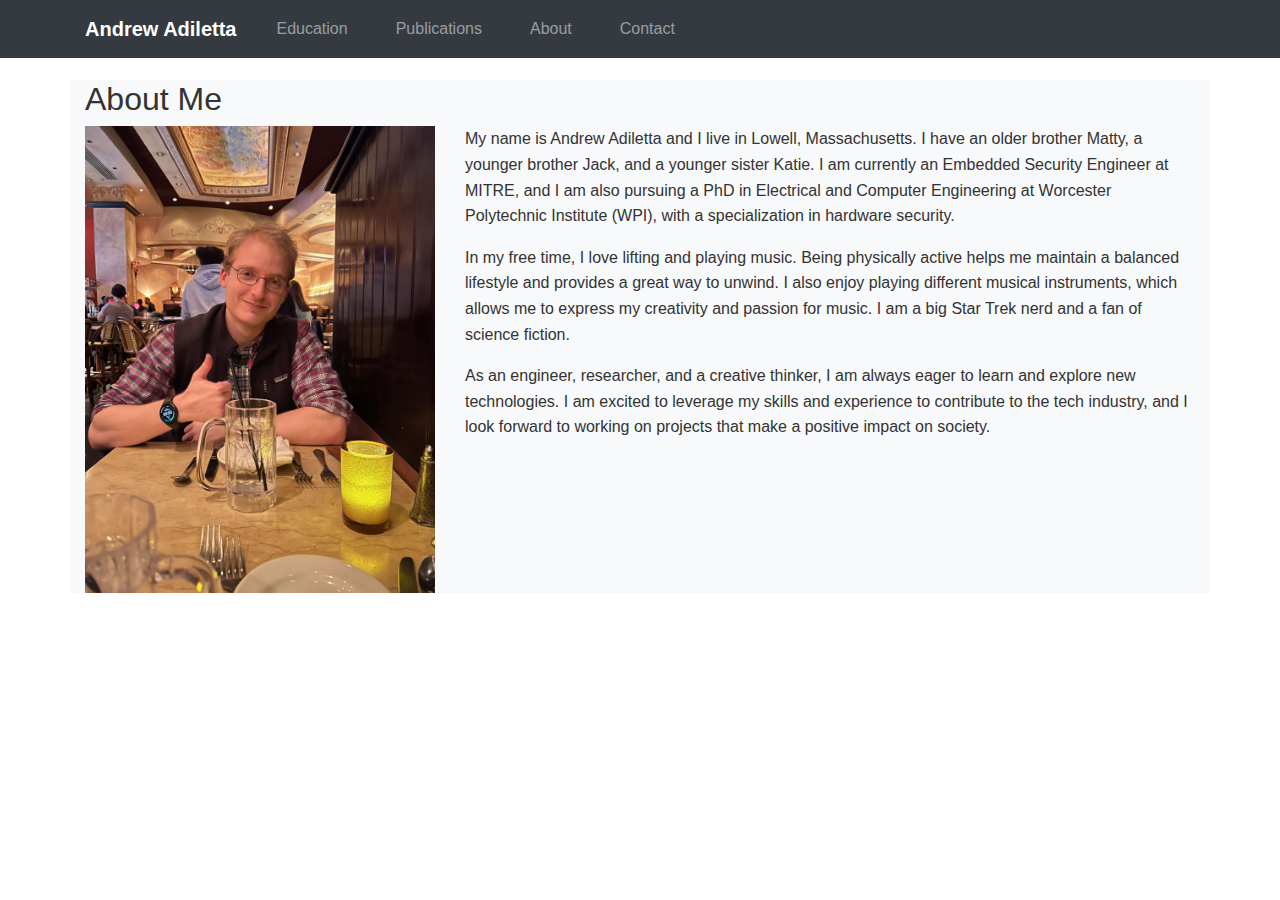
<file: about.html>
<!DOCTYPE html>
<html lang="en">
    <head>
      
<!-- Google tag (gtag.js) -->
<script async src="https://www.googletagmanager.com/gtag/js?id=G-G480CX7NN9"></script>
<script>
  window.dataLayer = window.dataLayer || [];
  function gtag(){dataLayer.push(arguments);}
  gtag('js', new Date());

  gtag('config', 'G-G480CX7NN9');
</script>

        <meta charset="UTF-8">
        <meta name="viewport" content="width=device-width, initial-scale=1.0">
        <title>Andrew Adiletta | Portfolio</title>
        <link rel="stylesheet" href="https://cdn.jsdelivr.net/npm/bootstrap@4.3.1/dist/css/bootstrap.min.css" integrity="sha384-ggOyR0iXCbMQv3Xipma34MD+dH/1fQ784/j6cY/iJTQUOhcWr7x9JvoRxT2MZw1T" crossorigin="anonymous">  <link rel="stylesheet" href="styles.css">
      </head>
      <body>
        <header  class="header-content">
          <script src="taskbar.js" type="text/javascript" defer></script>
        </header>

  <main>
    <section class="container bg-light">
        <h2>About Me</h2>
        <!-- Create a row with two columns: one for the image and one for the paragraph -->
        <div class="row">
            <!-- Column for the image -->
            <div class="col-md-4">
                <img src="andrew_vest.jpg" alt="Andrew Adiletta" class="img-fluid">
            </div>
            <!-- Column for the paragraph -->
            <div class="col-md-8">
                <p>My name is Andrew Adiletta and I live in Lowell, Massachusetts. I have an older brother Matty, a younger brother Jack, and a younger sister Katie. I am currently an Embedded Security Engineer at MITRE, and I am also pursuing a PhD in Electrical and Computer Engineering at Worcester Polytechnic Institute (WPI), with a specialization in hardware security. </p>

      <p>In my free time, I love lifting and playing music. Being physically active helps me maintain a balanced lifestyle and provides a great way to unwind. I also enjoy playing different musical instruments, which allows me to express my creativity and passion for music. I am a big Star Trek nerd and a fan of science fiction.</p>

      <p>As an engineer, researcher, and a creative thinker, I am always eager to learn and explore new technologies. I am excited to leverage my skills and experience to contribute to the tech industry, and I look forward to working on projects that make a positive impact on society.</p>
            </div>
        </div>
     
     
    </section>
  </main>

  <script src="https://code.jquery.com/jquery-3.3.1.slim.min.js" integrity="sha384-q8i/X+965DzO0rT7abK41JStQIAqVgRVzpbzo5smXKp4YfRvH+8abtTE1Pi6jizo" crossorigin="anonymous"></script>
<script src="https://cdn.jsdelivr.net/npm/popper.js@1.14.7/dist/umd/popper.min.js" integrity="sha384-UO2eT0CpHqdSJQ6hJty5KVphtPhzWj9WO1clHTMGa3JDZwrnQq4sF86dIHNDz0W1" crossorigin="anonymous"></script>
<script src="https://cdn.jsdelivr.net/npm/bootstrap@4.3.1/dist/js/bootstrap.min.js" integrity="sha384-JjSmVgyd0p3pXB1rRibZUAYoIIy6OrQ6VrjIEaFf/nJGzIxFDsf4x0xIM+B07jRM" crossorigin="anonymous"></script>
</file>
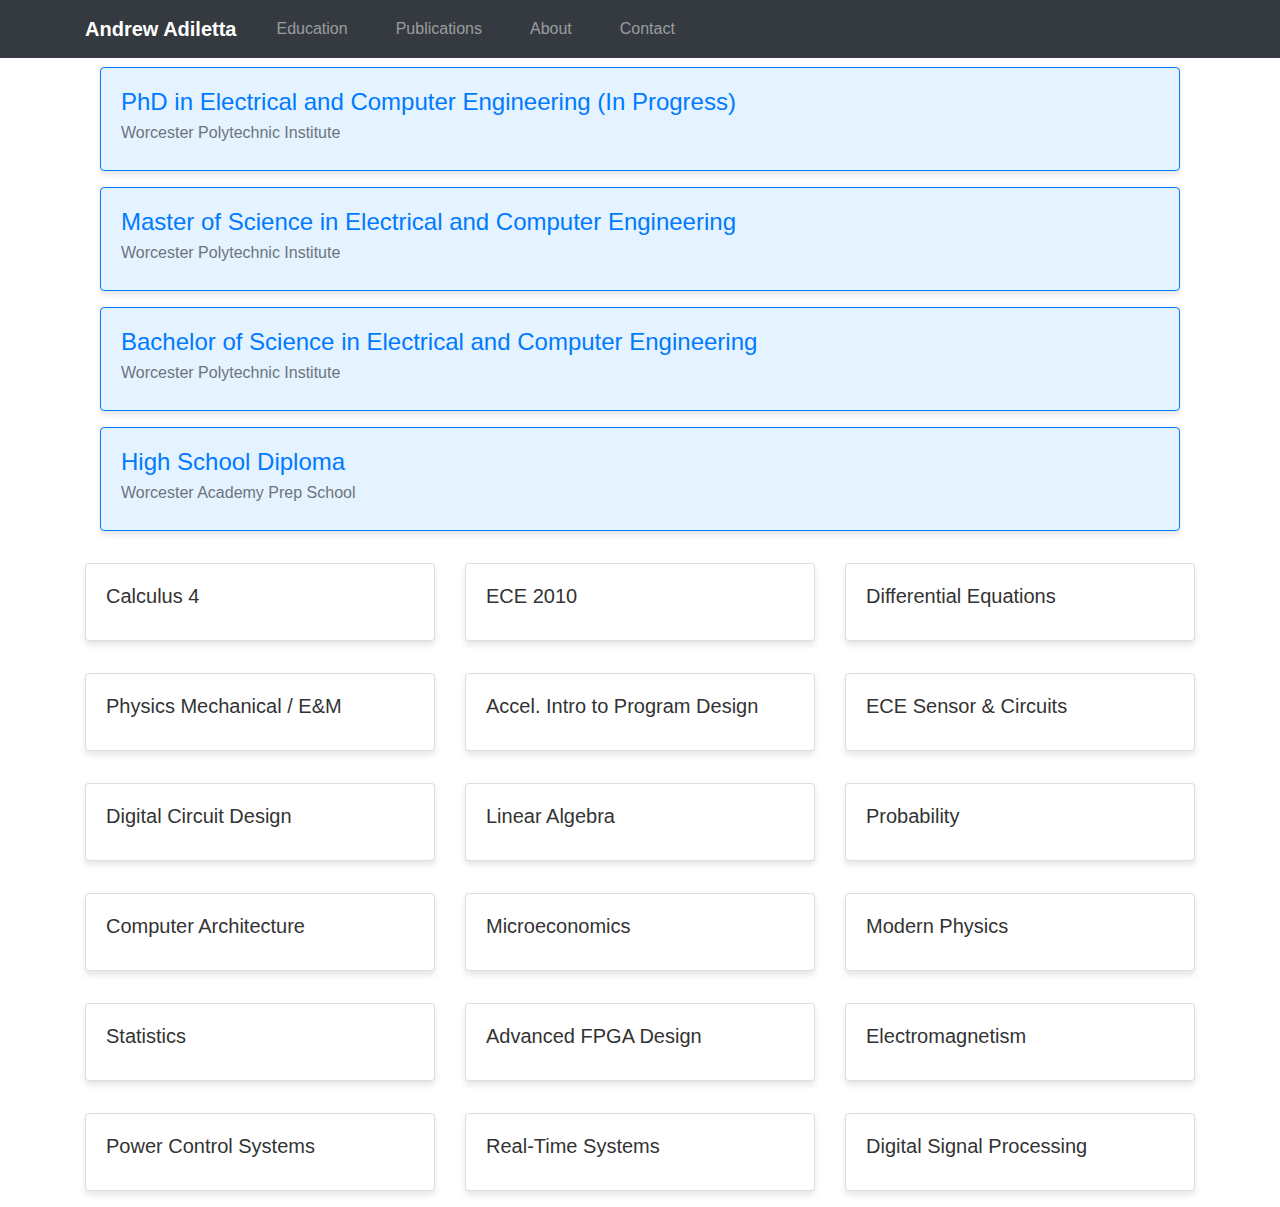
<file: education.html>
<!DOCTYPE html>




<html lang="en">
  <head>
    
<!-- Google tag (gtag.js) -->
<script async src="https://www.googletagmanager.com/gtag/js?id=G-G480CX7NN9"></script>
<script>
  window.dataLayer = window.dataLayer || [];
  function gtag(){dataLayer.push(arguments);}
  gtag('js', new Date());

  gtag('config', 'G-G480CX7NN9');
</script>

    <meta charset="UTF-8">
    <meta name="viewport" content="width=device-width, initial-scale=1.0">
    <title>Andrew Adiletta | Portfolio</title>
    <link rel="stylesheet" href="https://cdn.jsdelivr.net/npm/bootstrap@4.3.1/dist/css/bootstrap.min.css" integrity="sha384-ggOyR0iXCbMQv3Xipma34MD+dH/1fQ784/j6cY/iJTQUOhcWr7x9JvoRxT2MZw1T" crossorigin="anonymous">  <link rel="stylesheet" href="styles.css">
  </head>
  

  <body>
    <header>
      <script src="taskbar.js" type="text/javascript" defer></script>
    </header>
    <!-- Add your navbar code here -->
  </header>
  <br>
  <br>

    <main class="container">

        <div class="col-12 my-3">
          
          <div class="card custom-card large-card">
            <div class="card-body">
              <h4 class="card-title">PhD in Electrical and Computer Engineering (In Progress)</h4>
              <h6 class="card-subtitle mb-2 text-muted">Worcester Polytechnic Institute</h6>
              <p class="card-text">Specialization in hardware security with a  focus on fault injection, side channel analysis, and AI hardware security. GPA: 4.0/4.0, Expected Completion Date: Dec. 2025</p>
            </div>
          </div>
        </div>
        <div class="col-12 my-3">
            <div class="card custom-card large-card">
              <div class="card-body">
                <h4 class="card-title">Master of Science in Electrical and Computer Engineering</h4>
                <h6 class="card-subtitle mb-2 text-muted">Worcester Polytechnic Institute</h6>
                <p class="card-text">Specialization in hardware security with a strong foundation in electrical and computer engineering principles. Masters Thesis track to fuel love of research. GPA: 4.0/4.0, Completion Date: June 2023</p>
              </div>
            </div>
          </div>
          <div class="col-12 my-3">
            <div class="card custom-card large-card">
              <div class="card-body">
                <h4 class="card-title">Bachelor of Science in Electrical and Computer Engineering</h4>
                <h6 class="card-subtitle mb-2 text-muted">Worcester Polytechnic Institute</h6>
                <p class="card-text">In-depth knowledge of electrical and computer engineering concepts, including digital circuit design, computer architecture, and advanced FPGA design. GPA: 4.0/4.0, Completion Date: May 2023</p>
              </div>
            </div>
          </div>
          <div class="col-12 my-3">
            <div class="card custom-card large-card">
              <div class="card-body">
                <h4 class="card-title">High School Diploma</h4>
                <h6 class="card-subtitle mb-2 text-muted">Worcester Academy Prep School</h6>
                <p class="card-text">Graduated Cum Laude Society with a strong foundation in science, technology, engineering, and mathematics. GPA: 4.5, Completion Date: June 2019</p>
              </div>
            </div>
          </div>
          


        <div class="row">
          <div class="col-md-6 col-lg-4 my-3">
            <div class="card custom-card">
              <div class="card-body">
                <h5 class="card-title">Calculus 4</h5></b></h5>
                <p class="card-text">Advanced topics in multivariable calculus, including partial derivatives, multiple integrals, and vector calculus.</p>
              </div>
            </div>
          </div>
          <div class="col-md-6 col-lg-4 my-3">
            <div class="card custom-card">
              <div class="card-body">
                <h5 class="card-title">ECE 2010</h5>
                <p class="card-text">Introduction to electrical and computer engineering principles, including circuit analysis, digital logic, and microcontrollers.</p>
              </div>
            </div>
          </div>
          <div class="col-md-6 col-lg-4 my-3">
            <div class="card custom-card">
              <div class="card-body">
                <h5 class="card-title">Differential Equations</h5>
                <p class="card-text">Theory and application of ordinary differential equations, including linear and nonlinear equations, systems of equations, and numerical methods.</p>
              </div>
            </div>
          </div>
          <div class="col-md-6 col-lg-4 my-3">
            <div class="card custom-card">
              <div class="card-body">
                <h5 class="card-title">Physics Mechanical / E&M</br></h5>
                <p class="card-text">Study of classical mechanics, including kinematics, dynamics, energy conservation, and electromagnetism.</p>
              </div>
            </div>
          </div>
          <div class="col-md-6 col-lg-4 my-3">
            <div class="card custom-card">
              <div class="card-body">
                <h5 class="card-title">Accel. Intro to Program Design</h5>
                <p class="card-text">Introduction to programming fundamentals using Dr. Racket, including problem-solving, algorithm development, and object-oriented design principles.</p>
              </div>
            </div>
          </div>
          <div class="col-md-6 col-lg-4 my-3">
            <div class="card custom-card">
              <div class="card-body">
                <h5 class="card-title">ECE Sensor & Circuits</br></h5>
                <p class="card-text">Fundamentals of sensor technology and electronic circuits, including sensor types, data acquisition, and signal conditioning.</p>
              </div>
            </div>
          </div>
          <div class="col-md-6 col-lg-4 my-3">
            <div class="card custom-card">
              <div class="card-body">
                <h5 class="card-title">Digital Circuit Design</h5>
                <p class="card-text">Design and analysis of digital circuits, including combinational and sequential logic, and implementation using programmable logic devices.</p>
              </div>
            </div>
          </div>
          <div class="col-md-6 col-lg-4 my-3">
            <div class="card custom-card">
              <div class="card-body">
                <h5 class="card-title">Linear Algebra</h5>
                <p class="card-text">Study of vector spaces, linear transformations, and matrices, with applications in systems of linear equations and eigenvectors.</p>
              </div>
            </div>
          </div>
          <div class="col-md-6 col-lg-4 my-3">
            <div class="card custom-card">
              <div class="card-body">
                <h5 class="card-title">Probability</h5>
                <p class="card-text">Introduction to probability theory, including random variables, probability distributions, and statistical inference.</p>
              </div>
            </div>
          </div>
          <div class="col-md-6 col-lg-4 my-3">
            <div class="card custom-card">
              <div class="card-body">
                <h5 class="card-title">Computer Architecture</h5>
                <p class="card-text">Study of computer organization and design, including data representation, instruction set architecture, and memory hierarchy.</p>
              </div>
            </div>
          </div>
          <div class="col-md-6 col-lg-4 my-3">
            <div class="card custom-card">
              <div class="card-body">
                <h5 class="card-title">Microeconomics</h5>
                <p class="card-text">Introduction to microeconomic theory, including consumer and producer behavior, market equilibrium, and market failures.</p>
              </div>
            </div>
          </div>
          <div class="col-md-6 col-lg-4 my-3">
            <div class="card custom-card">
              <div class="card-body">
                <h5 class="card-title">Modern Physics</h5>
                <p class="card-text">Exploration of modern physics concepts, including special relativity, quantum mechanics, and atomic and nuclear physics.</p>
              </div>
            </div>
          </div>
          <div class="col-md-6 col-lg-4 my-3">
            <div class="card custom-card">
              <div class="card-body">
                <h5 class="card-title">Statistics</h5>
                <p class="card-text">Study of statistical methods, including descriptive statistics, hypothesis testing, and regression analysis.</p>
              </div>
            </div>
          </div>
          <div class="col-md-6 col-lg-4 my-3">
            <div class="card custom-card">
              <div class="card-body">
                <h5 class="card-title">Advanced FPGA Design</h5>
                <p class="card-text">In-depth study of FPGA design, including hardware description languages, synthesis, and optimization techniques.</p>
              </div>
            </div>
          </div>
          <div class="col-md-6 col-lg-4 my-3">
            <div class="card custom-card">
              <div class="card-body">
                <h5 class="card-title">Electromagnetism</h5>
                <p class="card-text">Advanced study of electromagnetic theory, including electric and magnetic fields, and Maxwell's equations.</p>
              </div>
            </div>
          </div>
          <div class="col-md-6 col-lg-4 my-3">
            <div class="card custom-card">
              <div class="card-body">
                <h5 class="card-title">Power Control Systems</h5>
                <p class="card-text">Exploration of power control systems, including power generation, transmission, and distribution in electrical grids.</p>
              </div>
            </div>
          </div>
          <div class="col-md-6 col-lg-4 my-3">
            <div class="card custom-card">
              <div class="card-body">
                <h5 class="card-title">Real-Time Systems</h5>
                <p class="card-text">Study of real-time systems, including scheduling algorithms, resource management, and performance analysis.</p>
              </div>
            </div>
          </div>
          <div class="col-md-6 col-lg-4 my-3">
            <div class="card custom-card">
              <div class="card-body">
                <h5 class="card-title">Digital Signal Processing</h5>
                <p class="card-text">Study of digital signal processing techniques, including filtering, Fourier analysis, and sampling theory.</p>
              </div>
            </div>
          </div>
          
          <!-- Add more cards for other classes -->
        </div>
      </main>
      
      
</body>

</html>

  <script src="https://code.jquery.com/jquery-3.3.1.slim.min.js" integrity="sha384-q8i/X+965DzO0rT7abK41JStQIAqVgRVzpbzo5smXKp4YfRvH+8abtTE1Pi6jizo" crossorigin="anonymous"></script>
<script src="https://cdn.jsdelivr.net/npm/popper.js@1.14.7/dist/umd/popper.min.js" integrity="sha384-UO2eT0CpHqdSJQ6hJty5KVphtPhzWj9WO1clHTMGa3JDZwrnQq4sF86dIHNDz0W1" crossorigin="anonymous"></script>
<script src="https://cdn.jsdelivr.net/npm/bootstrap@4.3.1/dist/js/bootstrap.min.js" integrity="sha384-JjSmVgyd0p3pXB1rRibZUAYoIIy6OrQ6VrjIEaFf/nJGzIxFDsf4x0xIM+B07jRM" crossorigin="anonymous"></script>
</file>
<file: helper_scripts/make_encryption.html>
<html>
<input type="text" id="text-input" />
<button onclick="encryptMessage()">Encrypt Text</button>
<h3 id="encrypted-text"></h3>
<h3 id="pin"></h3>

<script>

async function encryptMessage() {
    var pin = document.getElementById("text-input").value;
    const keyMaterial = await window.crypto.subtle.importKey(
        "raw",
        new TextEncoder().encode(String(pin).padEnd(16, '0')),
        { name: "AES-CBC", length: 128 },
        false,
        ["encrypt"]
    );

    var iv = "0000000000000000"
    const iv_e = new TextEncoder().encode(String(iv))

    const clearMessage = new TextEncoder().encode("This is a valid pin");

    try {
        const encrypted = await window.crypto.subtle.encrypt(
            {
                name: "AES-CBC",
                iv: iv_e
            },
            keyMaterial,
            clearMessage
        );

        // Convert encrypted data to Base64
        const encryptedData = new Uint8Array(encrypted);
        const base64Encrypted = btoa(String.fromCharCode.apply(null, encryptedData));
        
        console.log('Encryption succeeded', base64Encrypted);
        // write to page
        document.getElementById("encrypted-text").innerHTML = "Encrypted: " + base64Encrypted;
        document.getElementById("pin").innerHTML = "PIN: " + String(pin).padEnd(16, '0')
        
    } catch (err) {
        console.error('Encryption failed', err);
    }
}
</script>
</html>
</file>
<file: styles.css>
/* Global styles */
body {
    font-family: 'Arial', sans-serif;
    color: #333;
    line-height: 1.6;
  }

  .header-content{
    margin-bottom: 5rem;
  }

  /* Global styles */
.body-main {
  font-family: 'Arial', sans-serif;
  color: #333;
  line-height: 1.6;
  overflow: hidden;
}


  
  .navbar-brand {
    font-weight: bold;
  }
  
  .nav-link {
    margin-left: 1rem;
    margin-right: 1rem;
  }

  .text-center {
    text-align: center;
  }
  
  
  
/* Hero section */
.hero {
  /* Remove 'position: fixed;' */
  height: calc(100vh - 80px); /* Set height to 100vh minus footer height */
  width: 100%;
  background-image: linear-gradient(rgba(0, 0, 0, 0.5), rgba(0, 0, 0, 0.5)), url('Andrew.jpg');
  background-position: center;
  background-repeat: no-repeat;
  background-size: cover;
  display: flex;
  justify-content: center;
  align-items: center;
  z-index: -1;
}


  
  .hero h1 {
    font-size: 3rem;
    color: #fff;
  }
  
  .hero p {
    font-size: 1.5rem;
    color: #fff;
    margin-bottom: 2rem;
  }
  
  .btn-primary {
    background-color: #007bff;
    border-color: #007bff;
    transition: all 0.5s ease;
    margin: auto;
  }

  .btn-primary:hover{
    background-color: #007bff;
    border-color: #007bff;
    box-shadow: 0 8px 12px rgba(0, 0, 0, 0.2);
    transform: translateY(-5px);
  }

  .btn-grey {
    background-color: #8a8a8a;
    border-color: #8a8a8a;
    transition: all 0.5s ease;
    margin: auto;
  }

  .btn-secondary {
    background-color: #009f13;
    border-color: #009f13;
    transition: all 0.5s ease;
  }

  .btn-secondary:hover{
    background-color: #009f13;
    border-color: #009f13;
    box-shadow: 0 8px 12px rgba(0, 0, 0, 0.2);
    transform: translateY(-5px);

  }
  
  .education {
    margin: 2rem;
  }
  
  .education h1 {
    font-size: 2rem;
    margin-bottom: 1rem;
  }
  
  .education h2 {
    font-size: 1.5rem;
    margin-bottom: 0.5rem;
  }
  
  .education h3 {
    font-size: 1.2rem;
    margin-bottom: 0.5rem;
  }
  
  .education p {
    font-size: 1rem;
    margin-bottom: 0.5rem;
  }
  
  .education h4 {
    font-size: 1.2rem;
    margin-bottom: 0.5rem;
    margin-top: 1rem;
  }
  
  .education h5 {
    font-size: 1rem;
    font-weight: bold;
    margin-bottom: 0.25rem;
  }
  
  .education ul {
    list-style-type: none;
    padding-left: 0;
  }
  
  .education li {
    margin-bottom: 1rem;
  }
  .custom-card {
    border-radius: 0.25rem;
    box-shadow: 0 4px 6px rgba(0, 0, 0, 0.1);
    overflow: hidden;
    transition: all 0.5s ease;
  }
  
  .custom-card:hover {
    box-shadow: 0 8px 12px rgba(0, 0, 0, 0.2);
    transform: translateY(-5px);
  }
  
  .custom-card .card-text {
    overflow: hidden;
  flex-basis: 0;
  flex-grow: 0;
  height: 0;
  transition: transform 0.5s ease-in-out;
  transform: translateX(-150%);
  }
  
  .custom-card:hover .card-text {
    transform: translateX(0);
    flex-grow: 1;
    height: auto;
    overflow: visible;
  }

  .custom-card .card-button {
    overflow: hidden;
  flex-basis: 0;
  flex-grow: 0;
  height: 0;
  transition: transform 0.5s ease-in-out;
  transform: translateX(-200%);
  }
  
  .custom-card:hover .card-button {
    transform: translateX(0);
    flex-grow: 1;
    height: auto;
    overflow: visible;
  }

  .custom-card.large-card {
    border: 1px solid #007bff;
    background-color: rgba(0, 123, 255, 0.1);
  }
  
  .custom-card.large-card .card-title {
    color: #007bff;
  }

    
  #page-container {
    position: relative;
    min-height: 100vh;
  }
  

/* Footer styles */
.footer {
  background: #6cf;
  text-align: center;
}

 .page-container {
  display: grid;
  grid-template-rows: 1fr auto;
  min-height: 100vh;
}
</file>
